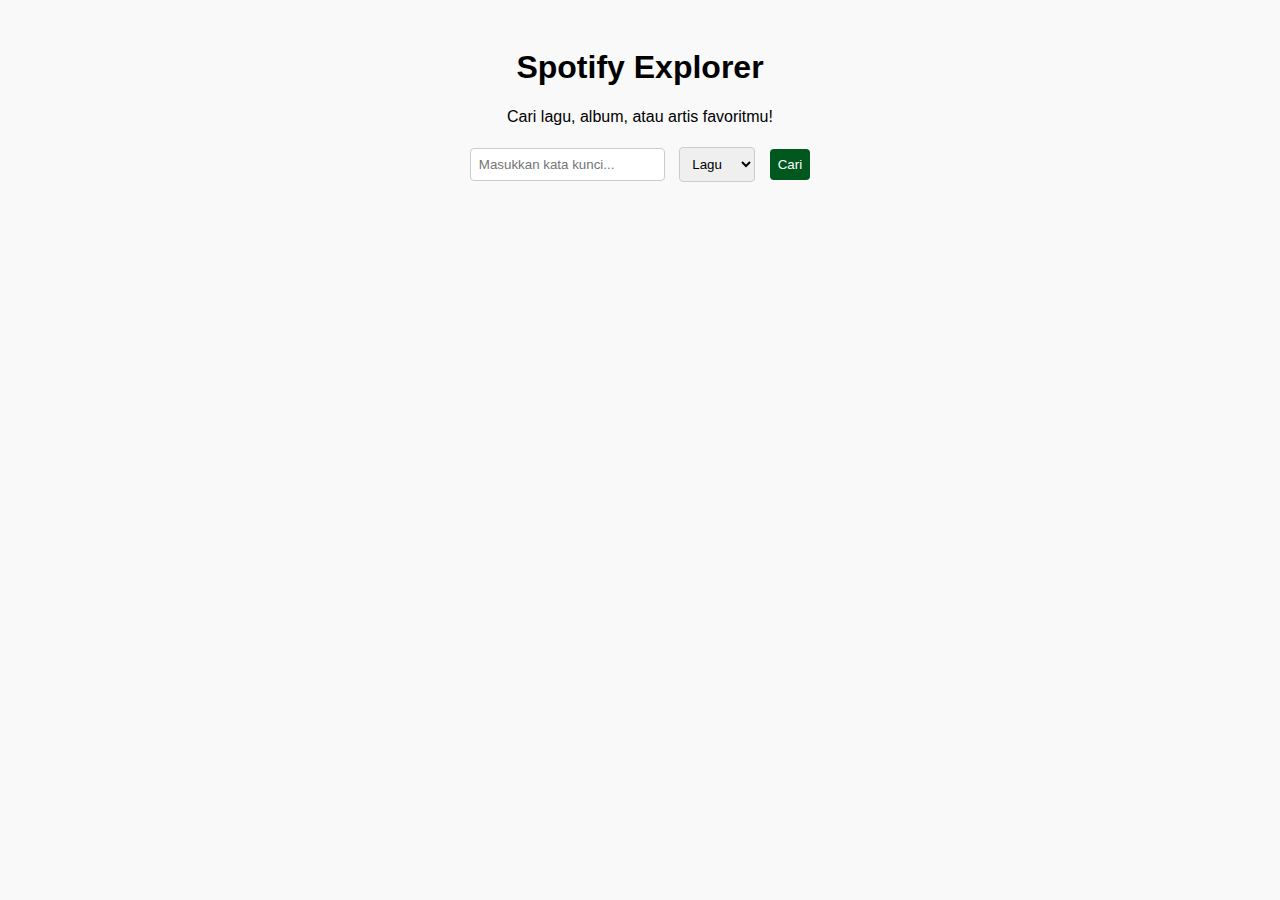
<file: SPOTIFYAPI/index.html>
<!DOCTYPE html>
<html lang="id">
<head>
    <meta charset="UTF-8">
    <meta name="viewport" content="width=device-width, initial-scale=1.0">
    <title>Spotify Explorer</title>
    <link rel="stylesheet" href="styles.css">
</head>
<body>
    <h1>Spotify Explorer</h1>
    <p>Cari lagu, album, atau artis favoritmu!</p>

    <div class="search-container">
        <input type="text" id="searchInput" placeholder="Masukkan kata kunci...">
        <select id="searchType">
            <option value="track">Lagu</option>
            <option value="artist">Artis</option>
            <option value="album">Album</option>
        </select>
        <button id="searchButton">Cari</button>
    </div>

    <div id="message"></div>
    <div id="results"></div>

    <script src="script.js"></script>
</body>
</html>
</file>
<file: SPOTIFYAPI/styles.css>
body {
  font-family: Arial, sans-serif;
  text-align: center;
  background-color: #f9f9f9;
  padding: 20px;
}

.search-container {
  margin-bottom: 20px;
}

input, select, button {
  padding: 8px;
  margin: 5px;
  border: 1px solid #ccc;
  border-radius: 4px;
}

button {
  background-color: #00581f;
  color: white;
  cursor: pointer;
  border: none;
}

button:hover {
  background-color: hwb(122 0% 44%);
}

#results {
  display: flex;
  flex-wrap: wrap;
  justify-content: center;
  gap: 10px;
  margin-top: 15px;
}

.result-item {
  background: white;
  padding: 10px;
  border-radius: 5px;
  box-shadow: 0 2px 4px rgba(0, 0, 0, 0.1);
  text-align: center;
  width: 180px;
}

.result-item img {
  width: 100%;
  height: 120px;
  object-fit: cover;
  border-radius: 5px;
}

.result-item h2 {
  font-size: 14px;
  margin: 8px 0;
}

.result-item a {
  display: block;
  margin-top: 5px;
  padding: 5px;
  background-color: #1db954;
  color: white;
  text-decoration: none;
  border-radius: 3px;
  font-size: 12px;
}

.result-item a:hover {
  background-color: #169c46;
}

.loading {
  color: #1db954;
  font-size: 14px;
}

.error {
  color: red;
  font-size: 14px;
}
</file>
